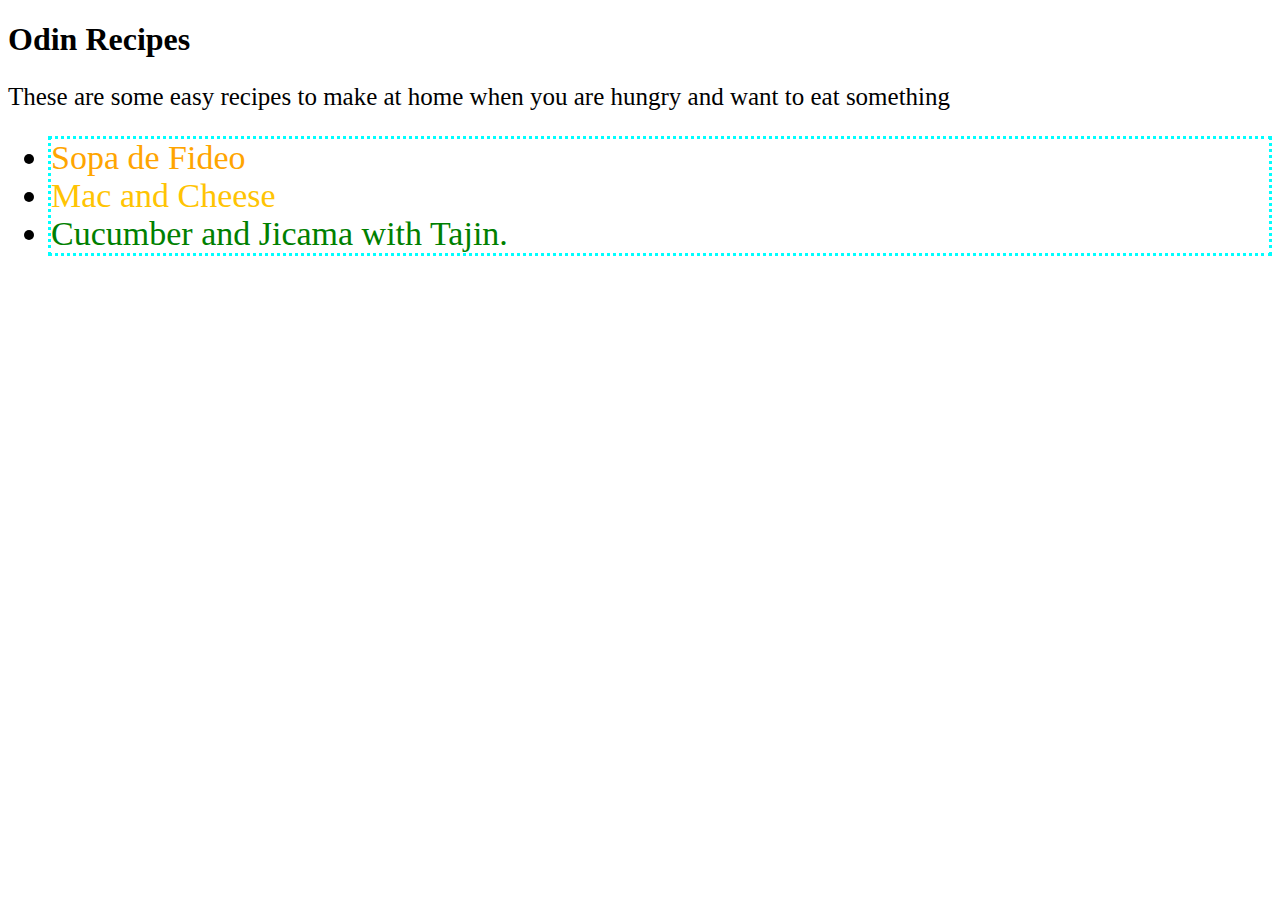
<file: index.html>
<!DOCTYPE html>
<html lang="en">
    <head>
        <meta charset="UTF-8">
        <title>Odin Recipes</title>
        <link rel="Stylesheet" href="style.css">
    </head>
<body>
<h1>Odin Recipes</h1>
<div class="intro">
<p>These are some easy recipes to make at home when you are hungry and want to eat something</p>
</div>
<ul>
    <div id="recipes">
    <div class="sopa">
    <li>
        <a href="recipes/sopa.html" target="_blank">Sopa de Fideo</a>
    </li>
</div>
    <div  class="mac">
    <li>
        <a href="recipes/mc-cheese.html" target="_blank">Mac and Cheese</a>
    </li>
    </div>
    <div class="cucumber">
    <li><a href="recipes/ccmbr.html" target="_blank"> Cucumber and Jicama with Tajin.</a>
    </li>
    </div>
    </div>
</ul>
</body>
</html>
</file>
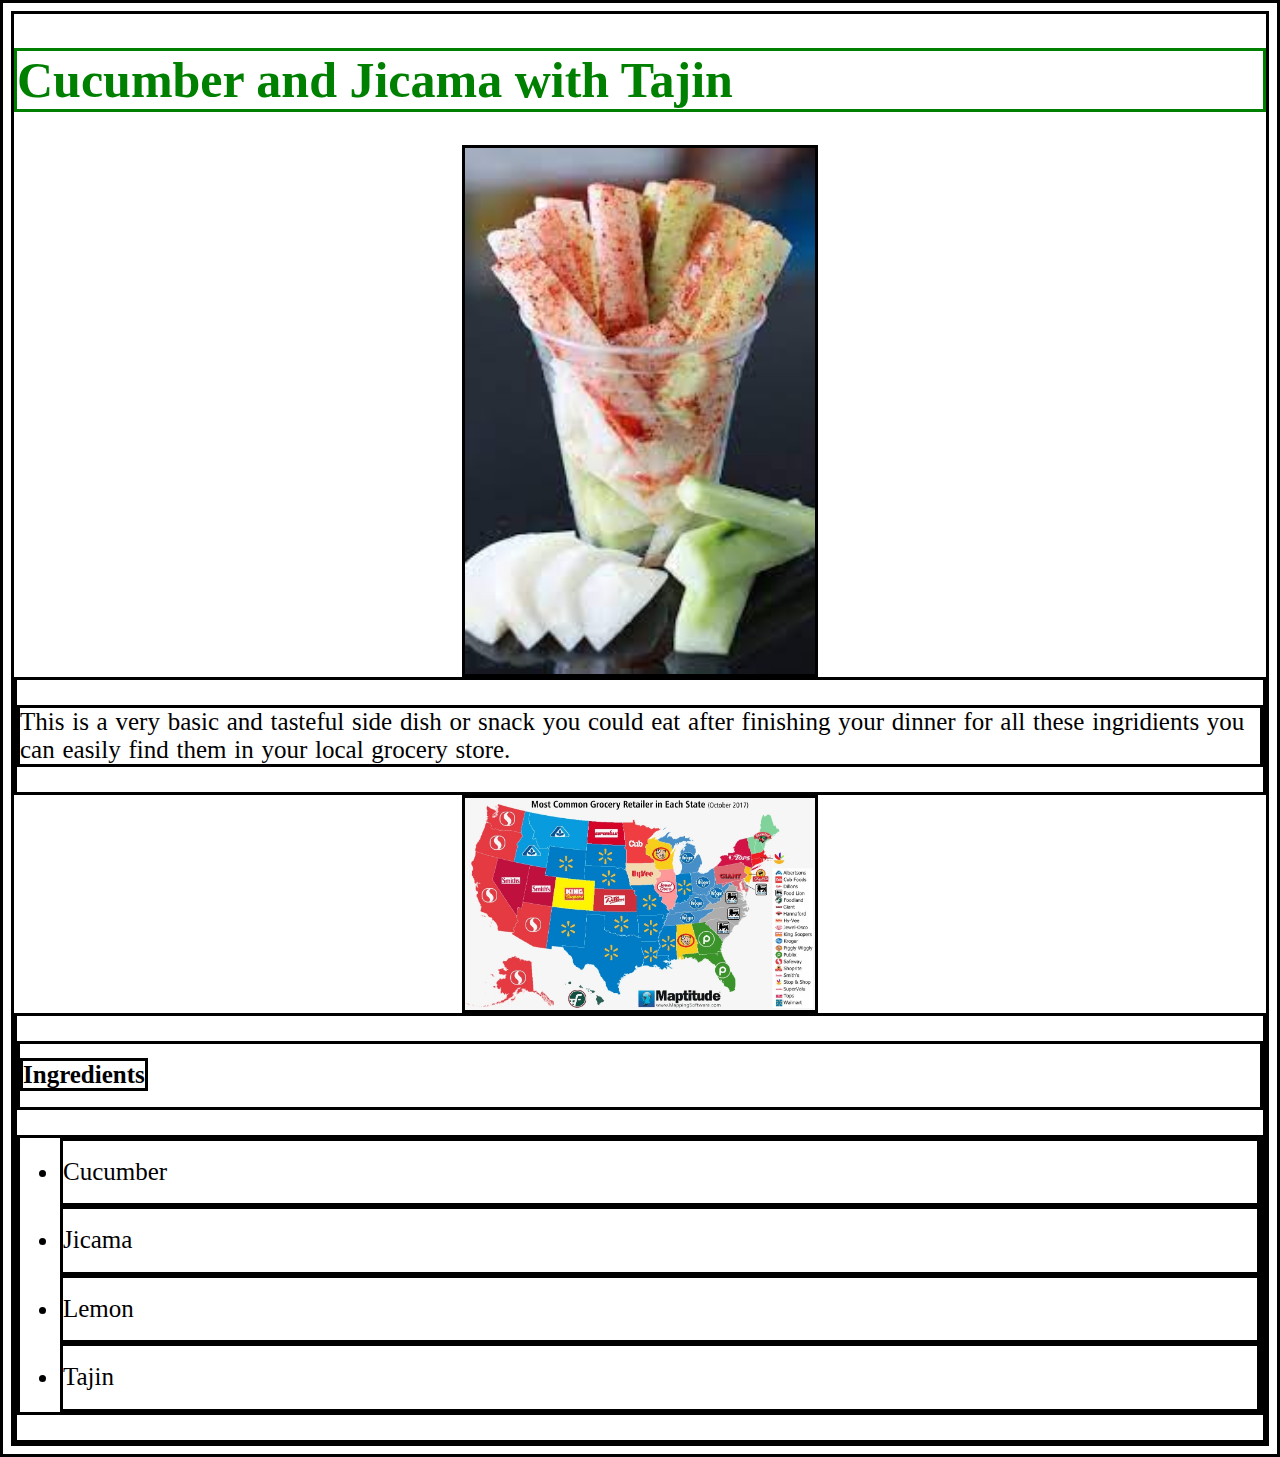
<file: recipes/ccmbr.html>
<!DOCTYPE html>
<html lang="en">
    <head>
        <meta charset="UTF-8">
        <title>Cucumber</title>
        <link rel="Stylesheet" href="ccmbr.css">
    </head>
    <body>
        <h1>Cucumber and Jicama with Tajin</h1>
        <img class="ccmbr" src="../img/jcm.jpg" alt="A cup filled with jicama and cucumber covered with tajin">
        <div class="dsc"><p>This is a very basic and tasteful side dish or snack you could eat after finishing your dinner for all these ingridients you can easily find
            them in your local grocery store.
        </p></div>
        <img class="map" src="../img/grocery.jpg" alt="United States map with the most commun grocery stores in each States.">
        <div class="ingridients"><p><strong>Ingredients</strong></p>
        <ul>
            <li>Cucumber</li>
            <li>Jicama</li>
            <li>Lemon</li>
            <li>Tajin</li>
        </ul>
            </div>
    </body>
</html>
</file>
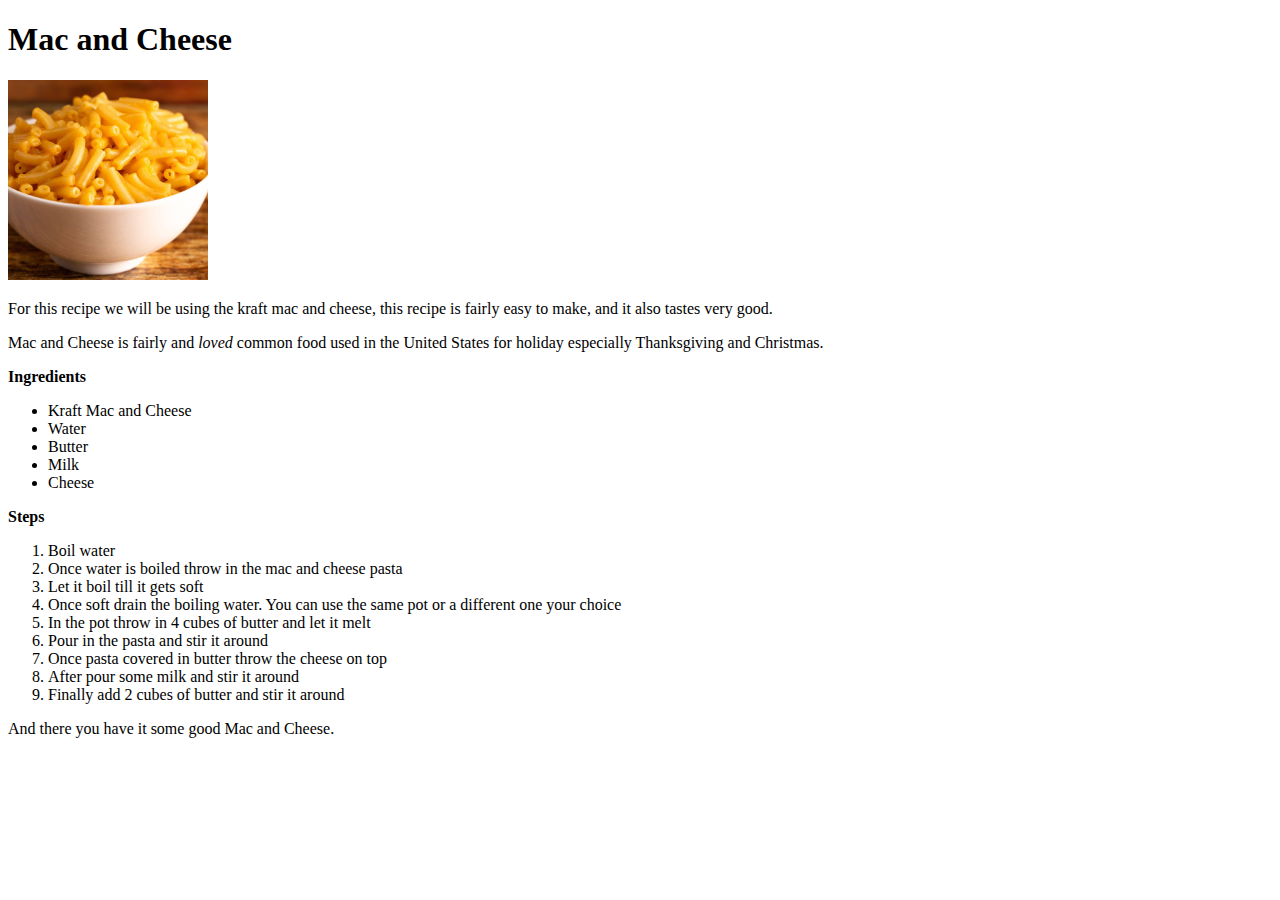
<file: recipes/mc-cheese.html>
<!DOCTYPE html>
<html lang="en">
    <head>
        <meta charset="UTF-8">
        <title>Mac and Cheese</title>
        <link rel="Styleshet" href="mc-cheese.css">
    </head>
    <body>
        <h1>Mac and Cheese</h1>
        <img src="../img/mc-cheese.jpg" width="200" alt="A bowl of cooked Mac and Cheese">
        <p>For this recipe we will be using the kraft mac and cheese, this recipe is fairly easy to make, and it also tastes very good. 
        </p><p>Mac and Cheese is fairly and <em>loved</em> common food used in the United States for holiday especially Thanksgiving and Christmas.</p>
        <p><strong>Ingredients</strong></p>
        <ul>
            <li>Kraft Mac and Cheese</li>
            <li>Water</li>
            <li>Butter</li>
            <li>Milk</li>
            <li>Cheese</li>
        </ul>
        <div class="strong"><p><strong>Steps</strong></p></div>
        <ol>
            <li>Boil water</li>
            <li>Once water is boiled throw in the mac and cheese pasta</li>
            <li>Let it boil till it gets soft</li>
            <li>Once soft drain the boiling water. You can use the same pot or a different one your choice</li>
            <li>In the pot throw in 4 cubes of butter and let it melt</li>
            <li>Pour in the pasta and stir it around</li>
            <li>Once pasta covered in butter throw the cheese on top</li>
            <li>After pour some milk and stir it around</li>
            <li>Finally add 2 cubes of butter and stir it around</li>
        </ol>
        <p>And there you have it some good Mac and Cheese.</p>
    </body>
</html>
</file>
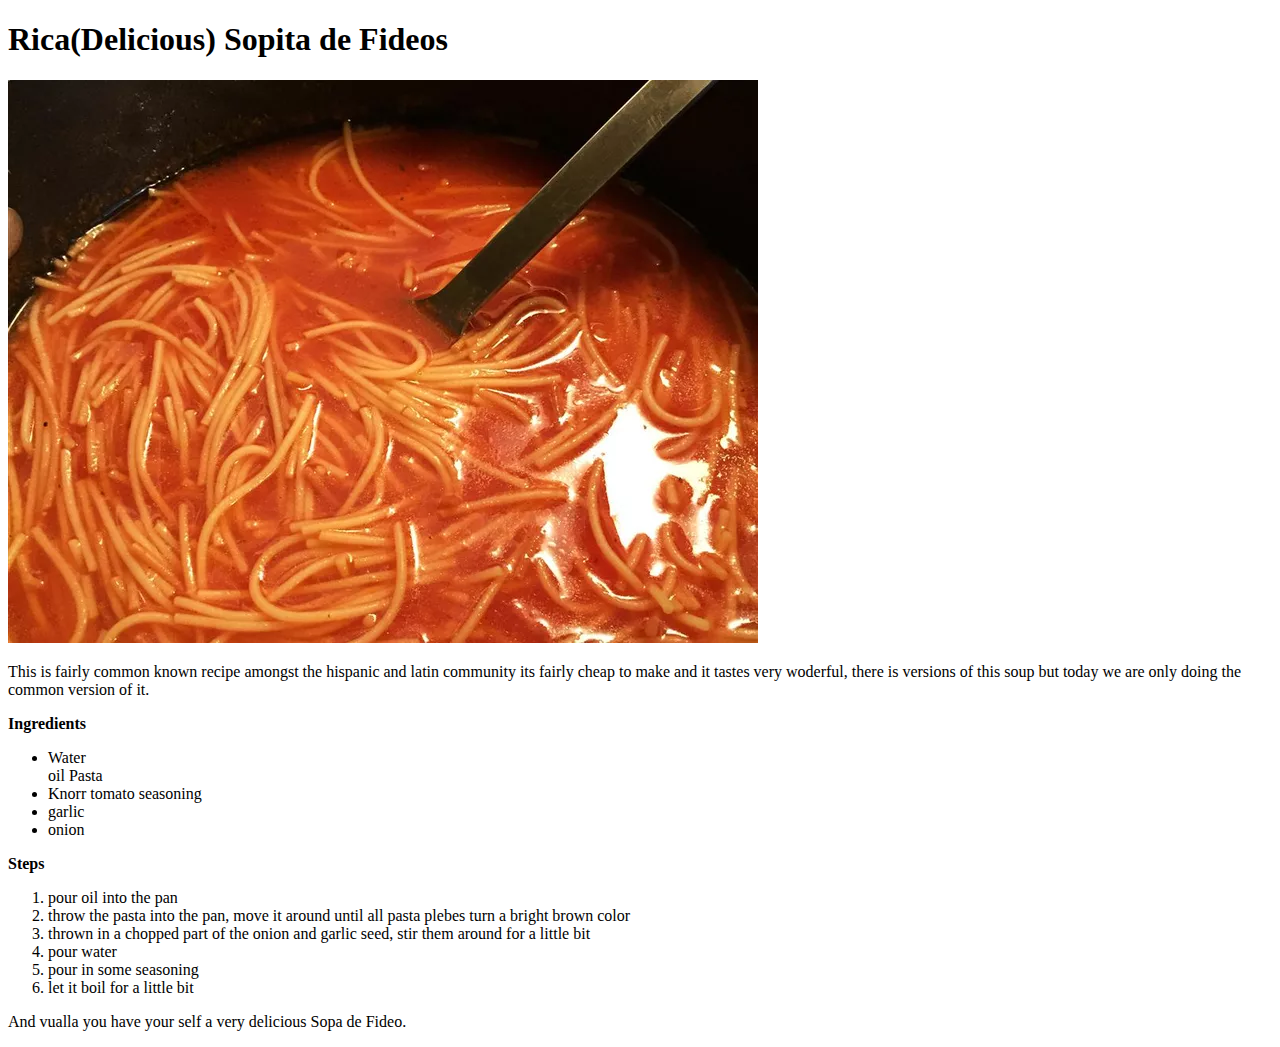
<file: recipes/sopa.html>
<!DOCTYPE html>
<html lang="en">
    <head>
        <meta charset="UTF-8">
        <title>Sopa de fideos</title>
        <link rel="Styleshet" href="sopa.css">
    </head>
<body>
    <h1>Rica(Delicious) Sopita de Fideos</h1>
    <img class="sopa" src="../img/soup.jpg" alt="an image of a finished sopa de fideos">
    <p> This is fairly common known recipe amongst the hispanic and latin community its fairly cheap to make and it tastes very woderful, 
        there is versions of this soup but today we are only doing the common version of it.</p>
    <p><strong>Ingredients</strong></p>
    <ul>
        <li>Water</li>
        <il>oil</il>
        <il>Pasta</il>
        <li>Knorr tomato seasoning</li>
        <li>garlic</li> 
        <li>onion</li>
    </ul>
    <p><strong>Steps</strong></p>
    <ol>
        <li>pour oil into the pan</li>
        <li>throw the pasta into the pan, move it around until all pasta plebes turn a bright brown color</li>
        <li>thrown in a chopped part of the onion and garlic seed, stir them around for a little bit</li>
        <li>pour water</li>
        <li>pour in some seasoning</li>
        <li>let it boil for a little bit</li>
    </ol>
    <p>And vualla you have your self a very delicious Sopa de Fideo.</p>
</body>
</html>
</file>
<file: style.css>
#recipes{
    font-size: 34px; 
    border-style: dotted; 
    border-color: aqua;}
.sopa a{color: orange;
    text-decoration: none;}
.mac a{color: rgb(255, 196, 3);
    text-decoration: none;}
.cucumber a{color: green;
    text-decoration: none;}
.intro{font-size: 25px;
}
</file>
<file: recipes/ccmbr.css>
*{border-style: solid;}
h1 {font-size: 50px;
color: green;}
.ingridients,.dsc{font-size: 25px; word-spacing: 1.5px;}
.map{ width: 350px;
display: block;
margin-left: auto;
margin-right: auto;}
.ccmbr{width: 350px;
    display: block;
    margin-left: auto;
    margin-right: auto;}
.ingridients{line-height: 2.5em;}
</file>
<file: recipes/sopa.css>
h1{color: red;}
</file>
